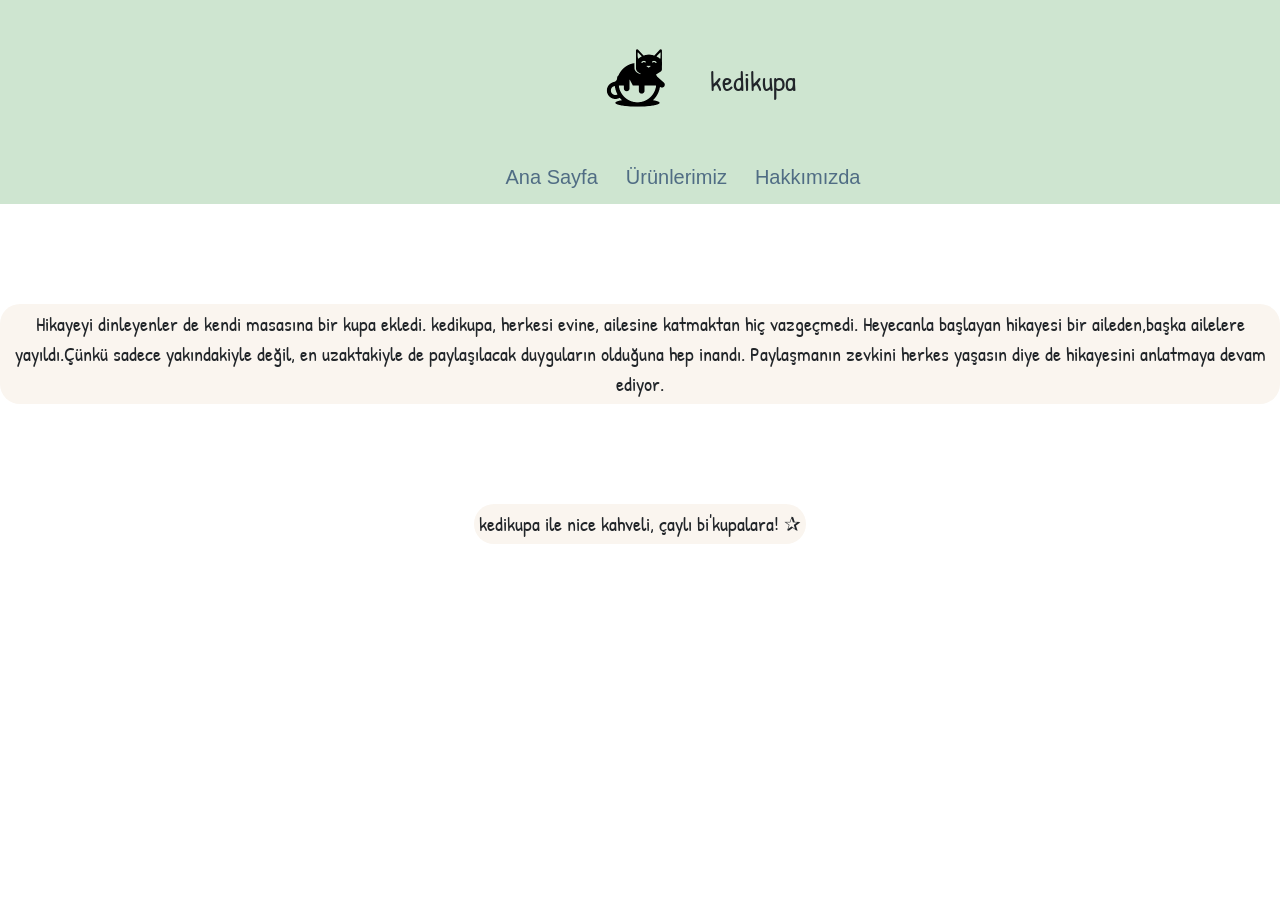
<file: hakkimizda.html>
<!DOCTYPE html>
<html lang="tr">
<head>
    <meta charset="UTF-8">
    <meta http-equiv="X-UA-Compatible" content="IE=edge">
    <meta name="viewport" content="width=device-width, initial-scale=1.0">
    <link rel="stylesheet" href="style.css">
    <link rel="stylesheet" href="https://stackpath.bootstrapcdn.com/bootstrap/4.4.1/css/bootstrap.min.css" integrity="sha384-Vkoo8x4CGsO3+Hhxv8T/Q5PaXtkKtu6ug5TOeNV6gBiFeWPGFN9MuhOf23Q9Ifjh" crossorigin="anonymous">
    <title>kedikupa | Merve Batman</title>
</head>
<body>
    <header>
        <nav>
            <img src="logo.png" id="logo">
            <h3>kedikupa</h3>
            <div class="menu">
            <ul>
                <li><a href="index.html">Ana Sayfa</a></li>
                <li><a href="urunler.html">Ürünlerimiz</a></li>
                <li><a href="hakkimizda.html">Hakkımızda</a></li>
            </ul>
        </div>
        </nav>
    </header>

    <section>
    <p class="paragraf2">Hikayeyi dinleyenler de kendi masasına bir kupa ekledi. kedikupa, herkesi evine, ailesine katmaktan hiç vazgeçmedi. Heyecanla başlayan hikayesi bir aileden,başka ailelere yayıldı.Çünkü sadece yakındakiyle değil, en uzaktakiyle de paylaşılacak duyguların olduğuna hep inandı.  Paylaşmanın zevkini herkes yaşasın diye de hikayesini anlatmaya devam ediyor.</p>

    <p class="paragraf2">kedikupa ile nice kahveli, çaylı bi'kupalara! ✰</p>
    </section>
</body>
</html>
</file>
<file: style.css>
@font-face {
    font-family: patrickhand;
    src: url(PatrickHand-Regular.ttf);
}
body{   
    margin:0; 
 }

#logo {
    width: 200px;
    display: block;
    margin: 0 auto;
}

nav {
    background-color: #CEE5D0;
}


ul {
    list-style-type: none;
    margin: 0 auto;
    padding: 0;
    overflow: hidden;
}

.menu ul {
    width: fit-content;
    margin: auto;
}


li {
    float:left;
}

li a {
    display: block;
    padding:12px 14px;
    color:#506D84;
    text-decoration:none;
    font-size: 20px;
}

li a:hover{
    color:#5E454B; 
    text-decoration: none;
}

h3 {
    float: left;
    position: relative;
    left: 710px;
    top: -85px;
    font-family: patrickhand;
    font-size: 30px;
}

.paragraf {
    font-family: patrickhand;
    font-size: 20px;
    align-items: center;
    display:table;
    margin: auto;
    margin-top: 5px;
    background-color: #E7D4B5;
    padding: 5px;
    border-radius: 20px;
}

.card {
    box-shadow: 0 4px 8px 0 rgba(0,0,0,0.2);
    transition: 0.3s;
    width: 250px;
}
  
.card:hover {
    box-shadow: 0 8px 16px 0 rgba(0,0,0,0.2);
}
  
.container {
    padding: 2px 16px;
}

.baslik {
    font-family: patrickhand;
    font-size: 30px;
    display:table;
    margin: auto;
}

.paragraf2 {
    font-family: patrickhand;
    font-size: 20px;
    text-align: center;
    display:table;
    margin: auto;
    margin-top: 5px;
    background-color: #FAF5EF;
    padding: 5px;
    border-radius: 20px;
    margin-top: 100px;
}
</file>
